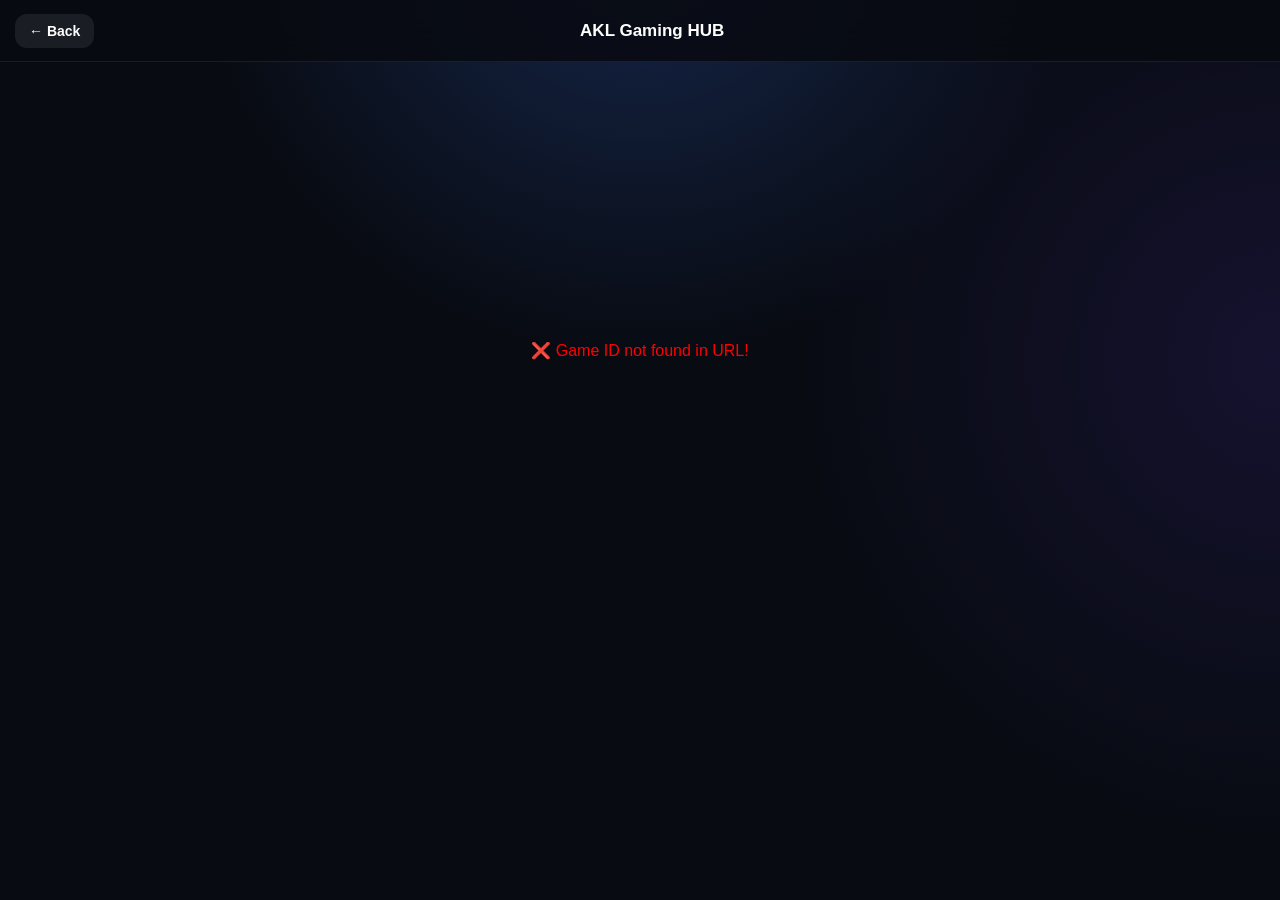
<file: detail.html>
<!DOCTYPE html>
<html lang="en">
<head>
    <meta charset="UTF-8">
    <meta name="viewport" content="width=device-width, initial-scale=1.0, maximum-scale=1.0, user-scalable=no">
    <title>Loading Game... - AKL Gaming HUB</title>
    <link rel="stylesheet" href="style.css">
    <link rel="stylesheet" href="detail.css">
</head>
<body>
<div id="detailApp">
    <header class="detail-header">
        <button class="back-btn" onclick="goBack()">← Back</button>
        <span class="detail-title">AKL Gaming HUB</span>
        <div class="detail-header-space"></div>
    </header>
    <main id="detailContent" class="detail-content">
        <div class="detail-loading">
            <div class="detail-loading-icon">🎮</div>
            <div>Loading game...</div>
        </div>
    </main>
</div>
<script src="detail.js"></script>
<script type="text/javascript" src="https://pl30766674.effectivecpmnetwork.com/4f/4b/aa/4f4baa5c9aff9d34ad71c4e39be56bd1.js"></script>
<script src="https://pl30771583.effectivecpmnetwork.com/72/aa/28/72aa28effe1a59f21e9a4d4f0d42b843.js"></script>
</body>
</html>
</file>
<file: style.css>
/* ============================================
   AKL GAMING HUB
   MAIN STYLE
============================================ */

* {
    margin: 0;
    padding: 0;
    box-sizing: border-box;
}

body {
    font-family: -apple-system, BlinkMacSystemFont, "Segoe UI", Roboto, sans-serif;
    background: #0a0a0a;
    color: #ffffff;
    min-height: 100vh;
    overflow-x: hidden;
}

#splashScreen {
    position: fixed;
    top: 0;
    left: 0;
    width: 100%;
    height: 100%;
    background: #0a0a0a;
    display: flex;
    align-items: center;
    justify-content: center;
    z-index: 9999;
}

.splash-content {
    text-align: center;
}

.splash-icon {
    width: 130px;
    height: 130px;
    margin: 0 auto 20px;
    display: flex;
    align-items: center;
    justify-content: center;
    animation: pulse 1.5s ease-in-out infinite;
}

.splash-icon img {
    width: 100%;
    height: 100%;
    object-fit: contain;
    display: block;
}

@keyframes pulse {
    0%, 100% { transform: scale(1); }
    50% { transform: scale(1.06); }
}

.splash-title {
    font-size: 32px;
    font-weight: 700;
    background: linear-gradient(135deg, #1a8cff, #0066cc);
    -webkit-background-clip: text;
    -webkit-text-fill-color: transparent;
    margin-bottom: 30px;
    letter-spacing: 1px;
}

.splash-loader {
    width: 50px;
    height: 50px;
    margin: 0 auto;
    border: 4px solid #1a1a1a;
    border-top: 4px solid #1a8cff;
    border-radius: 50%;
    animation: spin 1s linear infinite;
}

@keyframes spin {
    0% { transform: rotate(0deg); }
    100% { transform: rotate(360deg); }
}

#mainApp {
    display: none;
    padding-bottom: 80px;
}

#mainApp.show {
    display: block;
}

.app-header {
    background: #0f0f0f;
    padding: 15px 20px;
    border-bottom: 1px solid #1a1a1a;
    position: sticky;
    top: 0;
    z-index: 100;
}

.header-content {
    display: flex;
    align-items: center;
    justify-content: space-between;
}

.logo {
    display: flex;
    align-items: center;
    gap: 10px;
}

.logo-icon {
    width: 42px;
    height: 42px;
    flex-shrink: 0;
    display: flex;
    align-items: center;
    justify-content: center;
    overflow: hidden;
    border-radius: 10px;
}

.logo-icon img {
    width: 100%;
    height: 100%;
    object-fit: contain;
    display: block;
}

.logo-text {
    font-size: 20px;
    font-weight: 700;
    background: linear-gradient(135deg, #1a8cff, #0066cc);
    -webkit-background-clip: text;
    -webkit-text-fill-color: transparent;
}

.search-container {
    padding: 15px 20px;
    background: #0f0f0f;
}

.search-box {
    background: #1a1a1a;
    border-radius: 25px;
    padding: 12px 18px;
    display: flex;
    align-items: center;
    gap: 12px;
    border: 1px solid #2a2a2a;
}

.search-box:focus-within {
    border-color: #1a8cff;
}

.search-icon {
    font-size: 18px;
    color: #666;
}

.search-input {
    flex: 1;
    background: transparent;
    border: none;
    outline: none;
    color: #fff;
    font-size: 16px;
}

.search-input::placeholder {
    color: #666;
}

.main-content {
    padding: 0 20px 20px;
}

.section-title {
    font-size: 18px;
    font-weight: 600;
    margin: 25px 0 15px;
    color: #e0e0e0;
}

.featured-scroll {
    display: flex;
    gap: 14px;
    overflow-x: auto;
    padding: 5px 0 18px;
    scrollbar-width: none;
}

.featured-scroll::-webkit-scrollbar {
    display: none;
}

.featured-card {
    min-width: 170px;
    max-width: 170px;
    background: #141414;
    border: 1px solid #242424;
    border-radius: 16px;
    padding: 10px;
    overflow: hidden;
    flex-shrink: 0;
    cursor: pointer;
    position: relative;
    transition: transform .15s ease, border-color .15s ease;
}

.featured-card:active {
    transform: scale(.97);
}

/* ============================================
   FEATURED GAMES - PERFECT SQUARE AN1 STYLE
============================================ */
.featured-card .game-card-image {
    width: 100%;
    aspect-ratio: 1 / 1;
    height: auto !important;
    margin: 0 0 10px 0;
    padding: 0;
    border-radius: 14px;
    overflow: hidden;
    background: #1a1a1a;
    border: 1px solid #292929;
    display: flex;
    align-items: center;
    justify-content: center;
}

.featured-card .game-image,
.featured-card .game-card-image img {
    width: 100% !important;
    height: 100% !important;
    object-fit: cover !important;
    display: block;
    margin: 0;
    padding: 0;
    border-radius: 14px;
}

.featured-card .game-icon-placeholder {
    width: 100%;
    height: 100%;
    display: flex;
    align-items: center;
    justify-content: center;
    font-size: 50px;
}

.featured-card .game-card-content {
    min-width: 0;
}

.featured-card .game-type-badge {
    display: inline-block;
    padding: 4px 9px;
    margin: 0 0 7px 0;
    border-radius: 6px;
    background: #1a8cff;
    color: #ffffff;
    font-size: 11px;
    font-weight: 700;
    line-height: 1;
    text-transform: uppercase;
}

.featured-card .game-name {
    font-size: 15px;
    font-weight: 700;
    line-height: 1.3;
    margin: 0 0 8px 0;
    color: #f0f0f0;
    overflow: hidden;
    text-overflow: ellipsis;
    display: -webkit-box;
    -webkit-line-clamp: 2;
    -webkit-box-orient: vertical;
}

.featured-card .game-meta {
    display: flex;
    align-items: center;
    justify-content: space-between;
    gap: 6px;
    font-size: 11px;
}

.featured-card .game-meta span:first-child {
    color: #1a8cff;
    font-weight: 600;
    text-transform: uppercase;
}

.featured-card .game-meta span:last-child {
    color: #777;
}

.categories-scroll {
    display: flex;
    gap: 10px;
    overflow-x: auto;
    padding: 5px 0 15px;
    scrollbar-width: none;
}

.categories-scroll::-webkit-scrollbar {
    display: none;
}

.category-btn {
    padding: 10px 20px;
    background: #141414;
    border: 1px solid #1a1a1a;
    border-radius: 25px;
    color: #999;
    font-size: 14px;
    font-weight: 500;
    cursor: pointer;
    white-space: nowrap;
}

.category-btn.active {
    background: #1a8cff;
    color: #fff;
    border-color: #1a8cff;
}

.games-grid {
    display: grid;
    grid-template-columns: repeat(2, 1fr);
    gap: 15px;
    padding-bottom: 20px;
}

.game-card {
    background: #141414;
    border-radius: 15px;
    padding: 12px;
    border: 1px solid #1a1a1a;
    cursor: pointer;
    overflow: hidden;
    transition: all 0.2s ease;
}

.game-card:hover {
    border-color: #1a8cff;
    box-shadow: 0 0 20px rgba(26, 140, 255, 0.05);
}

.game-card:active {
    transform: scale(.97);
}

.game-card-image {
    width: 100%;
    aspect-ratio: 1 / 1;
    border-radius: 12px;
    background: #1a1a1a;
    display: flex;
    align-items: center;
    justify-content: center;
    overflow: hidden;
    border: 1px solid #2a2a2a;
    margin-bottom: 11px;
}

.game-card .game-image {
    width: 100%;
    height: 100%;
    object-fit: cover;
    display: block;
    border-radius: 12px;
}

.game-icon-placeholder {
    width: 100%;
    height: 100%;
    display: flex;
    align-items: center;
    justify-content: center;
    font-size: 48px;
}

.game-card-content {
    min-width: 0;
}

.game-name {
    font-size: 14px;
    font-weight: 600;
    margin-bottom: 6px;
    color: #e0e0e0;
    overflow: hidden;
    text-overflow: ellipsis;
    white-space: nowrap;
}

.game-meta {
    display: flex;
    justify-content: space-between;
    gap: 6px;
    color: #777;
    font-size: 11px;
}

.game-meta span:first-child {
    color: #1a8cff;
    text-transform: uppercase;
}

.no-games {
    grid-column: 1 / -1;
    text-align: center;
    padding: 40px 20px;
    color: #666;
    font-size: 16px;
}

.empty-featured {
    padding: 20px;
    text-align: center;
    color: #666;
}

.firebase-error {
    width: 100%;
    padding: 30px;
    text-align: center;
    color: #888;
}

.bottom-nav {
    position: fixed;
    bottom: 0;
    left: 0;
    width: 100%;
    background: #0f0f0f;
    border-top: 1px solid #1a1a1a;
    display: flex;
    justify-content: space-around;
    padding: 8px 0;
    z-index: 100;
}

.nav-item {
    display: flex;
    flex-direction: column;
    align-items: center;
    gap: 2px;
    padding: 5px 20px;
    cursor: pointer;
    color: #666;
    background: none;
    border: none;
    font-family: inherit;
}

.nav-item.active {
    color: #1a8cff;
}

.nav-icon {
    font-size: 22px;
}

.nav-label {
    font-size: 11px;
    font-weight: 500;
}

@media (max-width: 599px) {
    .featured-card {
        min-width: 170px;
        max-width: 170px;
    }
}

@media (min-width: 600px) {
    .games-grid {
        grid-template-columns: repeat(3, 1fr);
    }
    .featured-card {
        min-width: 190px;
        max-width: 190px;
    }
}

@media (min-width: 900px) {
    .games-grid {
        grid-template-columns: repeat(4, 1fr);
    }
}
</file>
<file: detail.css>
/* ============================================
AKL GAMING HUB
GAME DETAIL PAGE
============================================ */

#detailApp {
min-height: 100vh;

background:
    radial-gradient(
        circle at 50% -10%,
        rgba(65,125,255,.25),
        transparent 38%
    ),
    radial-gradient(
        circle at 100% 40%,
        rgba(115,70,255,.12),
        transparent 35%
    ),
    #080b12;

color: #fff;

}

/* ============================================
HEADER
============================================ */

.detail-header {
height: 62px;

display: flex;
align-items: center;
justify-content: space-between;

padding: 0 15px;

position: sticky;
top: 0;
z-index: 100;

background: rgba(8,11,18,.88);

backdrop-filter: blur(18px);
-webkit-backdrop-filter: blur(18px);

border-bottom:
    1px solid
    rgba(255,255,255,.08);

}

.detail-title {
font-size: 17px;
font-weight: 800;
}

.detail-header-space {
width: 55px;
}

.back-btn {
border: none;

background:
    rgba(255,255,255,.08);

color: #fff;

padding: 9px 14px;

border-radius: 12px;

font-size: 14px;
font-weight: 600;

text-decoration: none;
cursor: pointer;

}

/* ============================================
CONTENT
============================================ */

.detail-content {
max-width: 700px;

margin: 0 auto;

padding:
    18px 15px 50px;

}

.game-detail-page {
animation:
detailPageIn .35s ease;
}

@keyframes detailPageIn {
from {
opacity: 0;
transform: translateY(15px);
}

to {
    opacity: 1;
    transform: translateY(0);
}

}

/* ============================================
HERO
============================================ */

.detail-hero {
width: 100%;

border-radius: 24px;

overflow: hidden;

background:
    linear-gradient(
        145deg,
        #151c2b,
        #0d111a
    );

border:
    1px solid
    rgba(255,255,255,.08);

box-shadow:
    0 20px 55px
    rgba(0,0,0,.45);

}

/* ============================================
GAME COVER
FULL SIZE / ORIGINAL STYLE
============================================ */

.detail-cover {
width: 100%;

min-height: 285px;

display: flex;

align-items: center;
justify-content: center;

padding: 0;

overflow: hidden;

}

.detail-cover-image {
width: 100%;

height: 320px;

object-fit: cover;

display: block;

border-radius: 0;

box-shadow: none;

}

.detail-cover-icon {
width: 100%;

height: 320px;

display: flex;

align-items: center;
justify-content: center;

background:
    linear-gradient(
        145deg,
        #151c2b,
        #0d111a
    );

font-size: 100px;

}

/* ============================================
TITLE
============================================ */

.detail-title-area {
padding:
20px 3px 12px;
}

.detail-game-name {
margin:
0 0 11px;

font-size: 28px;

line-height: 1.2;

font-weight: 850;

}

.detail-platform {
display: inline-flex;

align-items: center;

gap: 5px;

padding:
    7px 12px;

border-radius: 10px;

background:
    rgba(45,130,255,.13);

border:
    1px solid
    rgba(45,130,255,.3);

color: #69adff;

font-size: 12px;

font-weight: 850;

}

/* ============================================
INFO
============================================ */

.detail-info-grid {
display: grid;

grid-template-columns:
    repeat(2, 1fr);

gap: 12px;

margin:
    8px 0 24px;

}

.info-box {
display: flex;

flex-direction: column;

gap: 4px;

padding: 15px;

border-radius: 16px;

background:
    rgba(255,255,255,.045);

border:
    1px solid
    rgba(255,255,255,.075);

}

.info-icon {
font-size: 19px;
}

.info-label {
font-size: 11px;

color: #858fa1;

}

.info-box strong {
font-size: 14px;

color: #f1f4f8;

}

/* ============================================
SECTIONS
============================================ */

.detail-section {
margin-top: 26px;
}

.detail-section-title {
margin:
0 0 13px;

font-size: 19px;

font-weight: 800;

}

/* ============================================
DESCRIPTION
============================================ */

.description-box {
padding: 17px;

border-radius: 16px;

background:
    rgba(255,255,255,.045);

border:
    1px solid
    rgba(255,255,255,.07);

color: #cbd3df;

font-size: 14px;

line-height: 1.75;

}

/* ============================================
FEATURES
============================================ */

.features-grid {
display: grid;

grid-template-columns:
    repeat(2, 1fr);

gap: 10px;

}

.feature-card {
display: flex;

align-items: center;

gap: 9px;

padding: 13px;

border-radius: 14px;

background:
    rgba(255,255,255,.045);

border:
    1px solid
    rgba(255,255,255,.07);

color: #dce3ed;

font-size: 13px;

}

.feature-check {
flex:
0 0 22px;

width: 22px;
height: 22px;

display: flex;

align-items: center;
justify-content: center;

border-radius: 50%;

background:
    rgba(40,205,125,.14);

color: #43dc98;

font-weight: 900;

}

/* ============================================
SCREENSHOTS
============================================ */

.screenshots-heading {
display: flex;

align-items: center;
justify-content: space-between;

}

.screenshot-count {
font-size: 11px;

color: #7f899a;

background:
    rgba(255,255,255,.06);

padding:
    5px 9px;

border-radius: 8px;

}

.screenshots-scroll {
display: flex;

gap: 13px;

overflow-x: auto;

padding:
    2px 2px 10px;

scroll-snap-type:
    x mandatory;

scrollbar-width: none;

-webkit-overflow-scrolling: touch;

}

.screenshots-scroll::-webkit-scrollbar {
display: none;
}

.screenshot-card {
position: relative;

flex:
    0 0 82%;

max-width: 360px;

aspect-ratio: 16 / 9;

border-radius: 17px;

overflow: hidden;

background: #111722;

border:
    1px solid
    rgba(255,255,255,.08);

scroll-snap-align: start;

box-shadow:
    0 10px 28px
    rgba(0,0,0,.35);

}

.screenshot-card img {
width: 100%;
height: 100%;

object-fit: cover;

display: block;

cursor: pointer;

}

.screenshot-number {
position: absolute;

right: 9px;
bottom: 9px;

min-width: 25px;
height: 25px;

display: flex;

align-items: center;
justify-content: center;

border-radius: 8px;

background:
    rgba(0,0,0,.65);

backdrop-filter: blur(6px);

font-size: 11px;

font-weight: 800;

}

/* ============================================
SCREENSHOT ZOOM / LIGHTBOX FIX (Added)
============================================ */

.screenshot-modal,
.lightbox-container,
.image-zoom-modal,
.detail-screenshot img,
#detailContent img[src*="screenshot"] {
    max-width: 100% !important;
    max-height: 85vh !important;
    object-fit: contain !important;
}

/* ============================================
DOWNLOAD
============================================ */

.download-area {
margin-top: 32px;
}

.download-section {
margin-top: 34px;

padding: 18px;

border-radius: 20px;

background:
    rgba(255,255,255,.045);

border:
    1px solid
    rgba(255,255,255,.08);

}

.download-section-header {
margin-bottom: 15px;
}

.download-section-header h2 {
margin: 0 0 5px;

font-size: 20px;

}

.download-section-header span {
color: #7f899a;

font-size: 12px;

}

.download-section-buttons {
display: flex;

flex-direction: column;

gap: 10px;

}

.download-btn {
width: 100%;

border: none;

border-radius: 16px;

padding: 16px;

background:
    linear-gradient(
        135deg,
        #2388ff,
        #694cff
    );

color: #fff;

font-size: 16px;

font-weight: 850;

box-shadow:
    0 12px 32px
    rgba(50,105,255,.3);

cursor: pointer;

}

.download-btn:active {
transform:
scale(.98);
}

/* ============================================
GOOGLE PLAY
============================================ */

.playstore-btn {
width: 100%;

min-height: 60px;

display: flex;

align-items: center;
justify-content: center;

gap: 12px;

border:
    1px solid
    rgba(255,255,255,.12);

border-radius: 15px;

background: #171a20;

color: #fff;

cursor: pointer;

}

.playstore-icon {
width: 32px;
height: 32px;

display: flex;

align-items: center;
justify-content: center;

border-radius: 9px;

background:
    rgba(255,255,255,.1);

font-size: 16px;

}

.playstore-text {
display: flex;

flex-direction: column;

align-items: flex-start;

font-size: 15px;

font-weight: 800;

}

.playstore-text small {
color: #7f899a;

font-size: 10px;

font-weight: 500;

}

.playstore-btn:active {
transform:
scale(.98);
}

.download-note {
margin:
13px 0 0;

text-align: center;

color: #687385;

font-size: 11px;

}

.download-unavailable {
width: 100%;

padding: 15px;

text-align: center;

border-radius: 14px;

background:
    rgba(255,180,0,.08);

border:
    1px solid
    rgba(255,180,0,.15);

color: #d5b86c;

font-size: 13px;

}

/* ============================================
ERROR
============================================ */

.detail-error {
min-height: 65vh;

display: flex;

flex-direction: column;

align-items: center;
justify-content: center;

text-align: center;

padding: 30px;

}

.detail-error-icon {
font-size: 62px;

margin-bottom: 15px;

}

.detail-error h2 {
margin: 0 0 8px;
}

.detail-error p {
color: #8993a4;

line-height: 1.6;

}

.error-back-btn {
max-width: 220px;

margin-top: 12px;

}

/* ============================================
LOADING
============================================ */

.detail-loading {
min-height: 60vh;

display: flex;

align-items: center;
justify-content: center;

flex-direction: column;

gap: 15px;

color: #8f99aa;

}

.detail-loading-icon {
font-size: 40px;
}

/* ============================================
MOBILE
============================================ */

@media (max-width: 420px) {

.detail-game-name {
    font-size: 24px;
}

.detail-cover {
    min-height: 270px;

    padding: 0;
}

.detail-cover-image {
    width: 100%;

    height: 270px;

    object-fit: cover;
}

.detail-cover-icon {
    width: 100%;

    height: 270px;

    font-size: 90px;
}

.features-grid {
    grid-template-columns: 1fr;
}

.screenshot-card {
    flex-basis: 84%;
}

}

/* ============================================
LARGE MOBILE / TABLET
============================================ */

@media (min-width: 421px) and (max-width: 700px) {

.detail-cover-image {
    height: 300px;
}

.detail-cover-icon {
    height: 300px;
}

}

/* ============================================
DESKTOP
============================================ */

@media (min-width: 701px) {

.detail-cover-image {
    height: 360px;
}

.detail-cover-icon {
    height: 360px;
}

}
</file>
